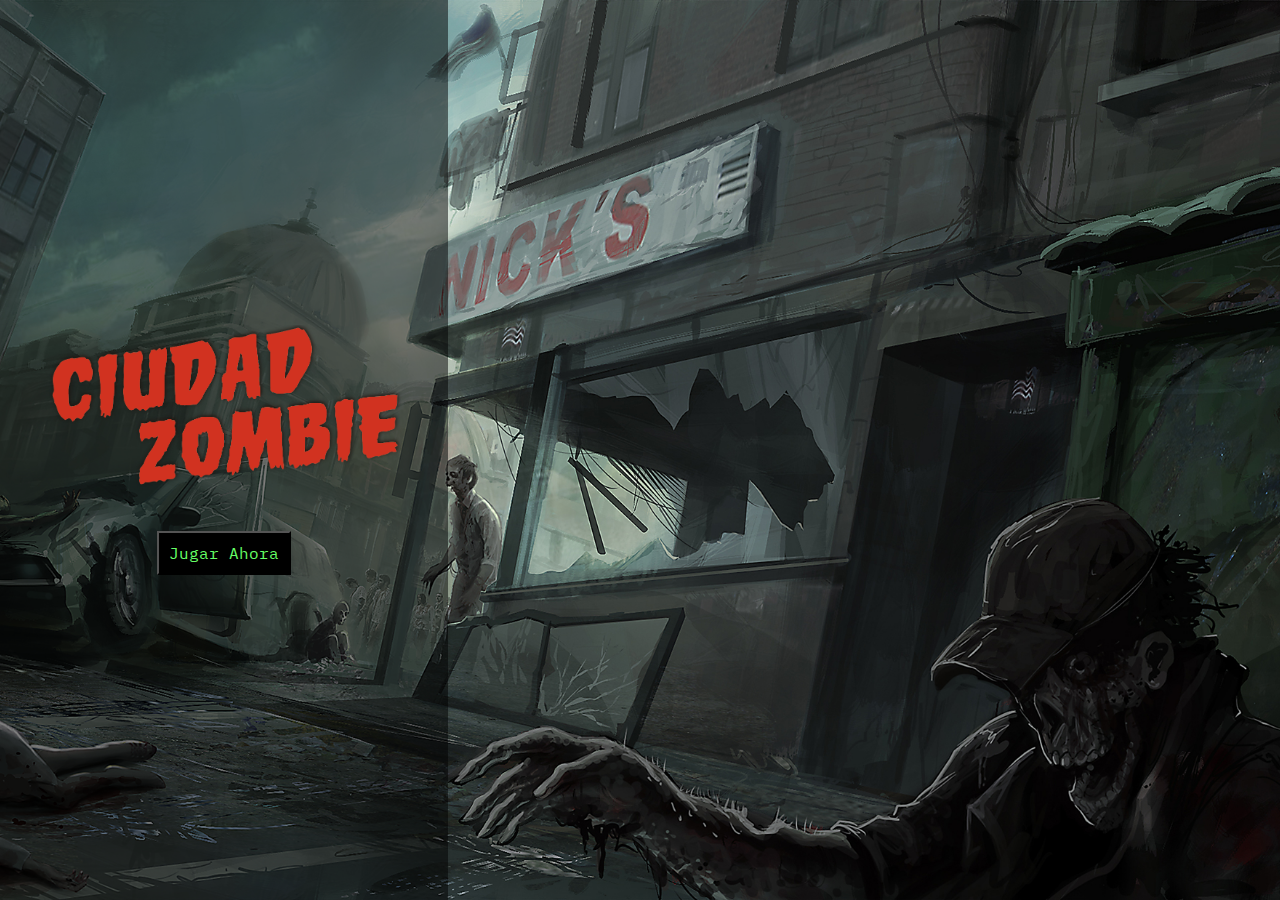
<file: index.html>
<!DOCTYPE html>
<html lang="es">
<head>
    <meta charset="utf-8">
    <meta http-equiv="X-UA-Compatible" content="IE=edge">
    <title>Ciudad Zombie</title>
    <meta name="viewport" content="width=device-width, initial-scale=1">
    <link rel="stylesheet" type="text/css" media="screen" href="css/index.css">
</head>
<body>
    <div class="container">
        <div class="logo">
            <img class="ciudad-zombie" src="imagenes/logo.png" alt="logotipo ciudad zombie">
            <button id="jugar" onclick="window.location.href='intro.html'">Jugar Ahora</button>
        </div>
    </div>
    <audio playsinline src="audio/musica.mp3" autoplay loop></audio>
</body>
</html>
</file>
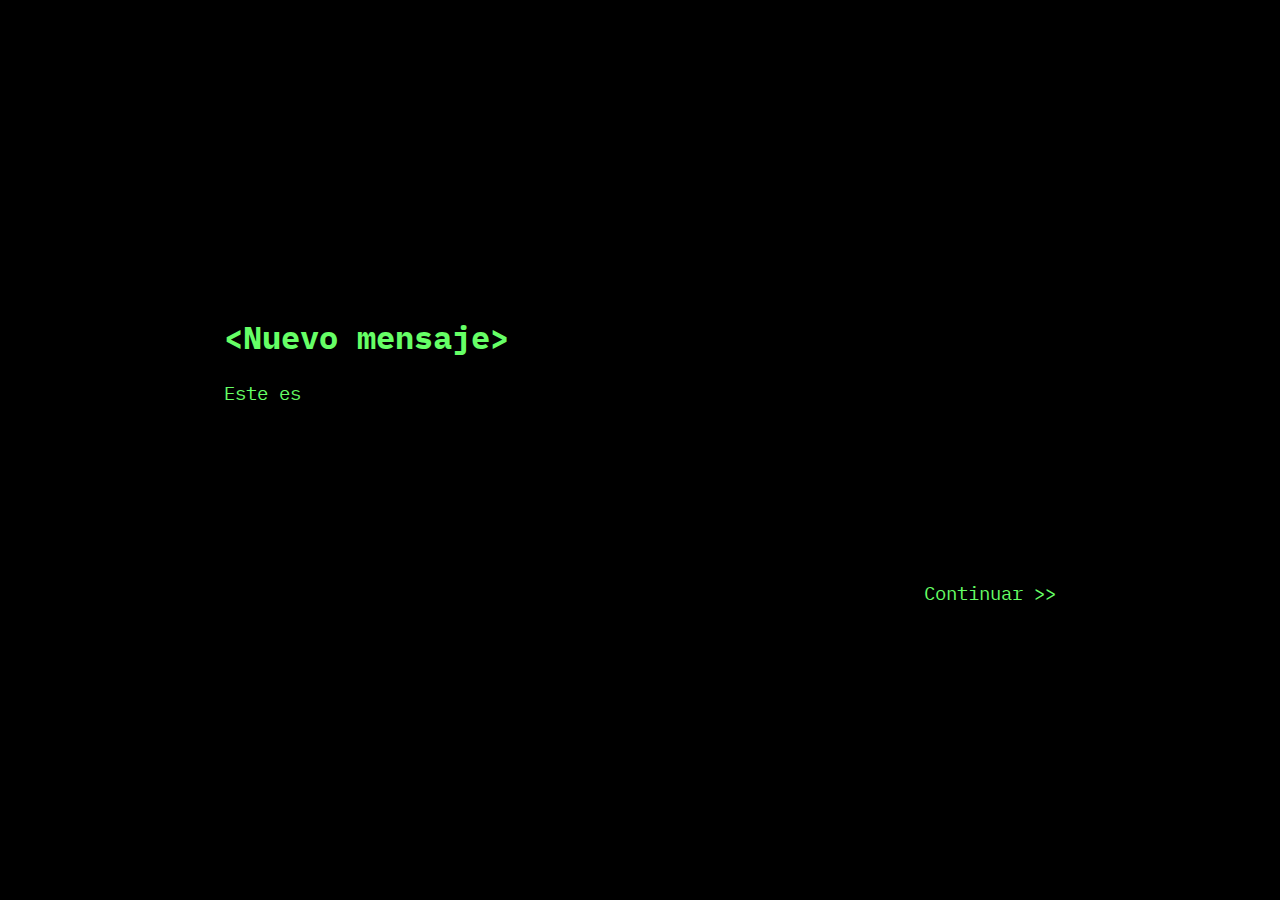
<file: intro.html>
<!DOCTYPE html>
<html lang="es">
<head>
    <meta charset="utf-8">
    <meta http-equiv="X-UA-Compatible" content="IE=edge">
    <title>Ciudad Zombie</title>
    <meta name="viewport" content="width=device-width, initial-scale=1">
    <link rel="stylesheet" type="text/css" media="screen" href="css/intro.css">
</head>
<body>
    <div class="container">
        <h1>&lt;Nuevo mensaje&gt;</h1>
        <div class="texto"></div>
        <a href="juego.html">Continuar &gt;&gt;</a>
    </div>
    <script src='js/jquery-3.1.1.min.js'> </script>
    <script src='js/tipear.js'> </script>
    <audio playsinline src="audio/computadora.mp3" autoplay loop></audio>
</body>
</html>
</file>
<file: css/index.css>
@import url('https://fonts.googleapis.com/css?family=IBM+Plex+Mono:400,600');

* {
    margin: 0;
    box-sizing: border-box;
    }

body {
    background-image: url('../imagenes/fondo-index.jpg');
    background-position: center center;
    background-repeat: no-repeat;
    background-attachment: fixed;
    background-size: cover;
}
.logo img {
    width: 80%;
    height: auto;   
}

h1 {
    margin-bottom: 30px;
    font-family: 'IBM Plex Mono', monospace;
    font-weight: 400;
    color: #66ff66; 
}

.container {
    display: flex;
    align-items: center;
    text-align: center;  
    background-color: rgba(0, 0, 0, 0.5);
    width: 35%;
    height: 100vh;
}

button {
    display: block;
    margin-top: 40px;
    margin-left: auto;
    margin-right: auto;
    font-family: 'IBM Plex Mono', monospace;
    font-size: 16px;
    background-color: #000;
    color: #66ff66;
    padding: 10px;
}

@media screen and (max-width: 768px) {
    .container {
        width: 100%;
    }
}

@media screen and (min-width: 1500px) {
    .container {
        width: 25%;
    }
}
</file>
<file: css/intro.css>
@import url('https://fonts.googleapis.com/css?family=IBM+Plex+Mono:400,600');


body {
    background-color: #000;
}

.container {
    width: 45%;
    display: block;
    margin: 0;
    position: absolute;
    top: 50%;
    left: 50%;
    -ms-transform: translate(-50%, -50%);
    transform: translate(-50%, -50%);
}

h1 {
    font-family: 'IBM Plex Mono', monospace;
    color: #66ff66;
}

.texto {
    font-family: 'IBM Plex Mono', monospace;
    color: #66ff66;
    font-size: 1.2em;
}

a {
    text-decoration: none;
    font-family: 'IBM Plex Mono', monospace;
    color: #66ff66;
    font-size: 1.2em;
    float: right;
    margin-top: 100px;
}

@media screen and (max-width: 549px) {
    .container {
        width: 90%;
    }

    a {
        margin-top: 50px;
    }
}

@media screen and (max-width: 992px) {
    .container {
        width: 80%;
    }
}

@media screen and (max-width: 1366px) {
    .container {
        width: 65%;
    }
}
</file>
